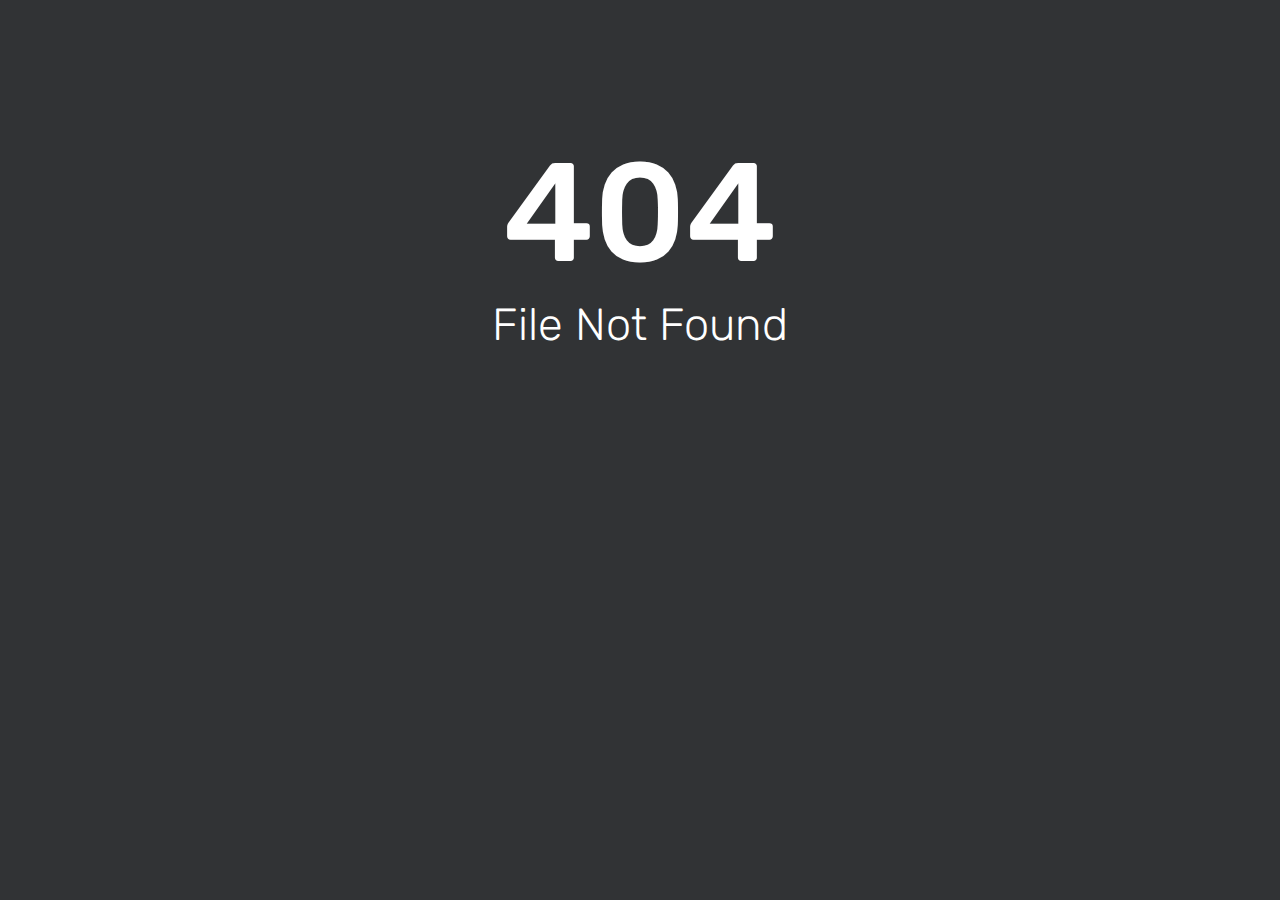
<file: My Web Site/it/buttistore-assets.b-cdn.net/digi-painting/dgp-1-black.html>
<html><head><title>404 - File Not Found</title><link href='//fonts.bunny.net/css?family=Rubik:300,400,500' rel='stylesheet' type='text/css'><style>html, body { width: 100%; margin: 0; padding: 0; text-align: center; font-family: 'Rubik'; background-repeat: no-repeat; background-position: bottom center; background-size: cover; color: white; height: 100%; background-color: #313335; } h1 {margin-bottom: 0px;font-weight: bold;font-size: 140px;font-weight: 500;padding-top: 130px;margin-bottom: -35px;}h2 {font-size: 45px;color: white; font-weight: 200;}</style></head><body><div id='content'><h1 style='margin-bottom: -35px;'>404</h1><h2>File Not Found</h2></div></body></html>
</file>
